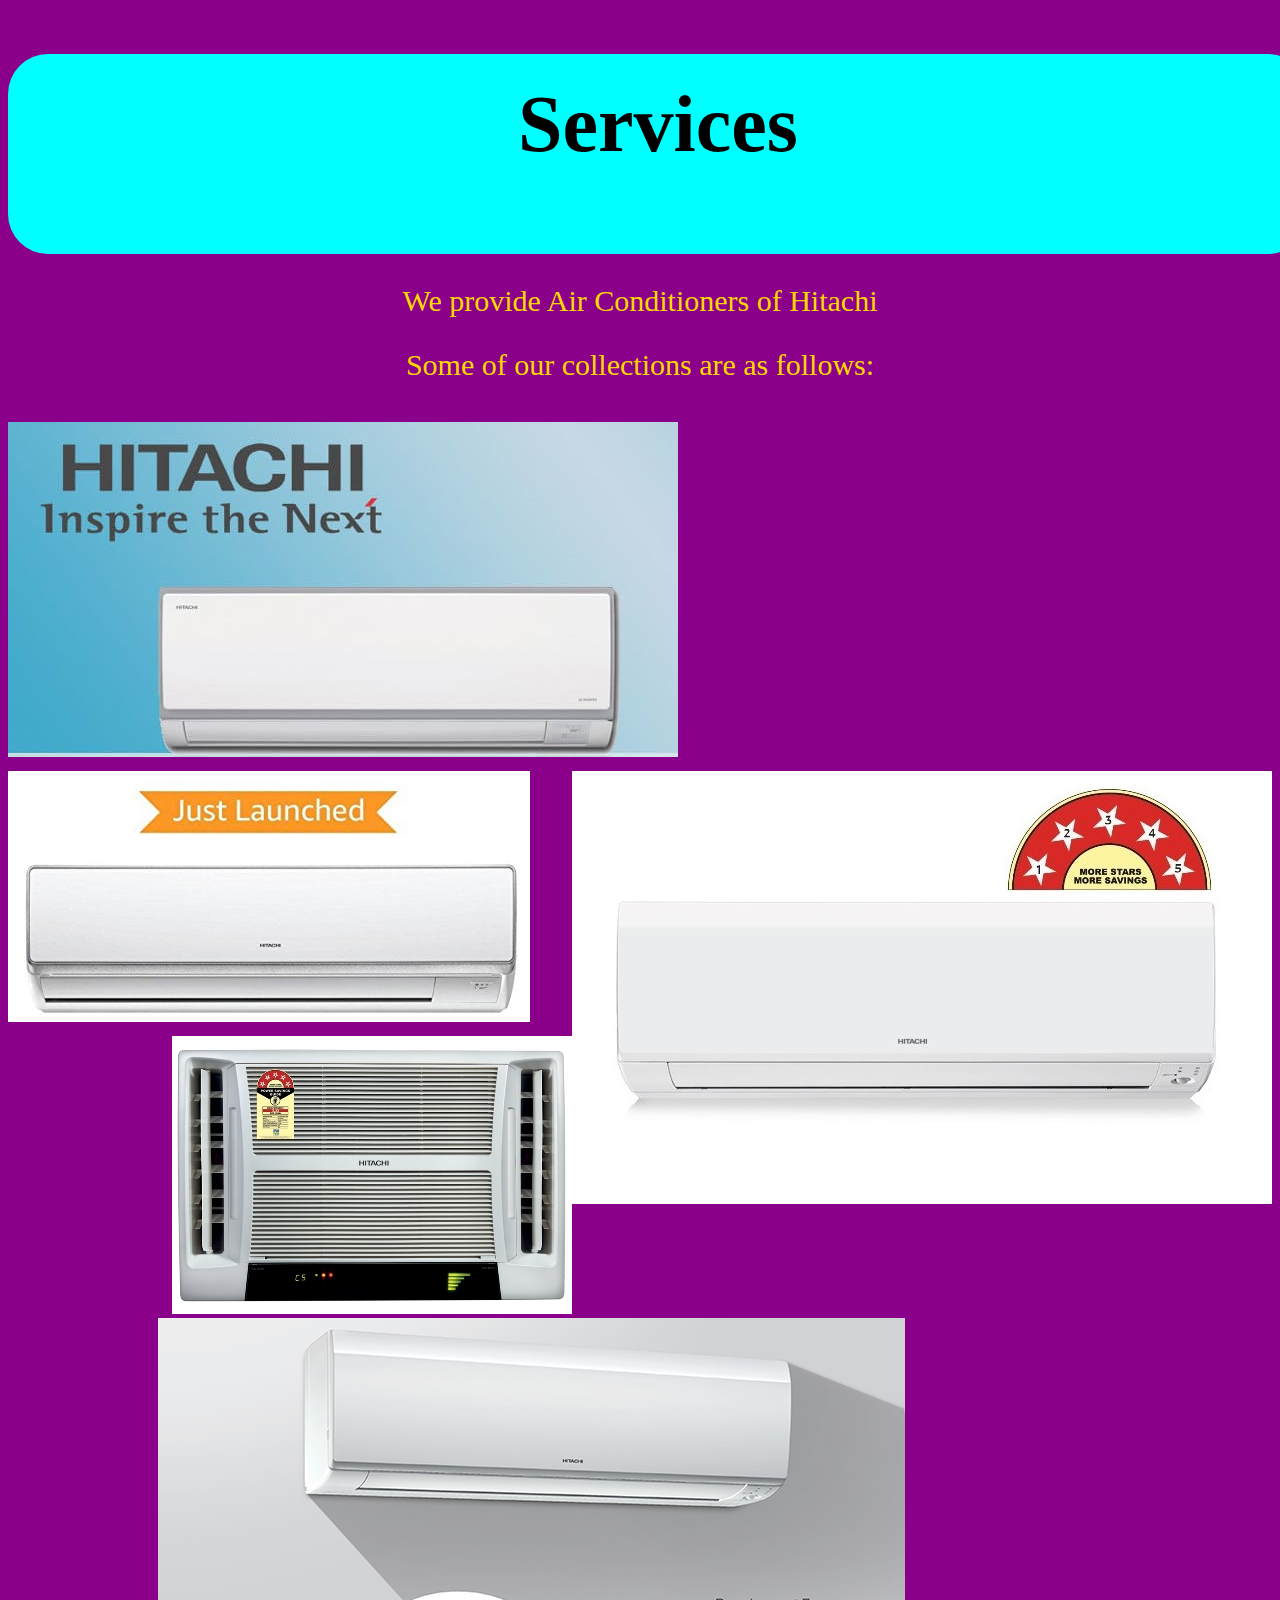
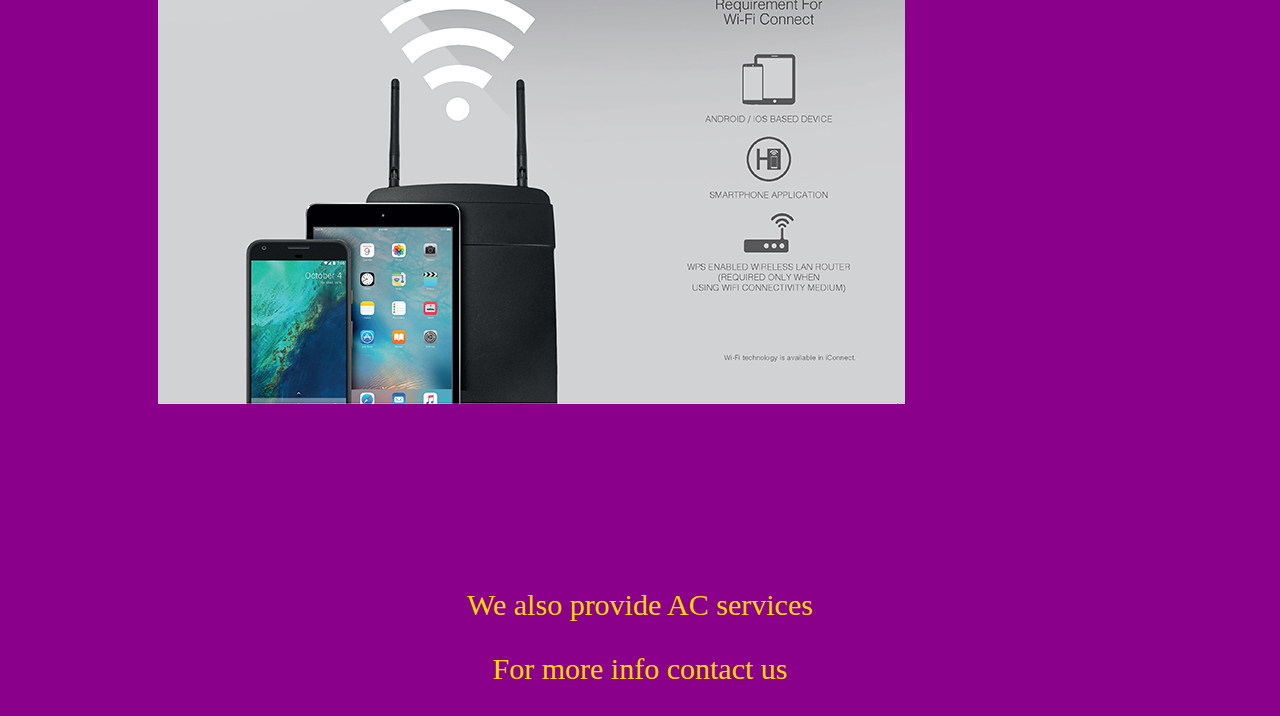
<file: Services.html>
<!doctype html>
<html>
<head>
<title>Services</title>
<meta charset="utf-8"> 
<meta name="viewport" content="width=device-width ,initial-scale=1.0,user-scalable=yes">
<link rel="stylesheet" href="style.css">
</head>
<body style= "background-color: darkmagenta">    
    <div id="services-heading">
    <h1>Services</h1>
    </div>
    <p style="font-size: 30px; font-style=cursive; color: gold; text-align: center">We provide Air Conditioners of Hitachi</p>
    <p style="font-size: 30px; font-style=cursive; color: gold; text-align: center">Some of our collections are as follows: </p>
    <div id="img1" style="float: left; margin-top: 10px"><img src="images/ac(inspire).jpg"></div>
    <div id="img2" style="float: right;  margin-top: 10px"><img src="images/ac1.jpg"></div>
    <div id="img3" style="float: left;  margin-top: 10px"><img src="images/ac(launched).jpg"></div>
    <div id="img4" style="float: right;  margin-top: 10px"><img src="images/ac(window).jpg"></div>
    <div id="img5" style="padding: 150px;  margin-top: 10px"><img src="images/ac(remote).jpg"></div>
    <p style="font-size: 30px; font-style=cursive; color: gold; text-align: center">We also provide AC services</p>
    <p style="font-size: 30px; font-style=cursive; color: gold; text-align: center">For more info contact us</p>
    
    
</body>
</html>
</file>
<file: style.css>
#container {
    width: 1100px;
    height: 155px;
    margin: 0 auto;
    border: 1px solid grey;
    border-radius: 40px;
    opacity: .75; 
    background-image: url("https://mitashi-sales-service-center.000webhostapp.com/img1.jpg");
}

#clock {
    margin: 10px 5px 3px 15px; 
    border-radius: 55px;
}

#menu {
    height: 35px;
    background: linear-gradient(#F8F594,#D5D533);
    border-radius: 40px;
}

ul {
    list-style: none;
}

#menu ul li {
    float: left;
    padding: 0 65px;
    height: 30px;
    border-right: 2px solid #5d12e7;
    border-right-style: dashed;
}
#menu ul li a{
    text-decoration: none;
    text-transform: uppercase;
    font-size: 26px;
    color: #5d12e7;
    line-height: 1.5;
    
    
}

#quote {
    margin: 10px;
    display: flex;
    justify-content: center;
    align-items: center;
    overflow: hidden; 
    background-color: pink;
    border-radius: 40px;
}
#quote img {
    flex-shrink: 0;
    width: 50%;
    min-height: 100%;
    padding: 5px;
    border-color: crimson;
}

#quote h2 {
    padding: 2px;
    margin: 10px;
    font-size: 40px;
    font-family: cursive;
}

#brand h1 {
    margin-top: 10px;
    margin-bottom: 0px; 
    font-size: 64px;
    font-weight:100px;
    font-family: normal;
   /* font-style: italic;*/
    color: black;
    text-decoration:overline;
    text-decoration-style: dashed;
    
    
}
.sidebar {
    height: 300px;
    width: 530px;
    border: 2px solid green;
}
#leftsidebar {
    float: left;
    border-radius: 40px;
    font-size: 25px;
    padding-left: 6px;
    background-color: pink;
    font-family: sans-serif;
}
#rightsidebar {
    float: right;
    background-image: url(https://mitashi-sales-service-center.000webhostapp.com/discount2.jpg);
    border-radius: 40px;
    background-repeat: no-repeat;
    margin-left: 15px;
}


.headings {
    height: 100px;
    width: 1050px;
    background-image: url(https://mitashi-sales-service-center.000webhostapp.com/img3.jpg);
    color: cyan;
    background-repeat: repeat;
    column-gap: normal;
    border-radius: 40px;
    font-size: 25px;
    font-family: cursive;
    margin-bottom: 30px;
    margin-top: 30px;
    padding-left: 50px;
    opacity: 0.90;
} 

#howitworks {
    height: 100px;
    width:1050ps;
    border-radius: 40px;
    font-size: 25px;
    margin-top: 355px;
    margin-bottom: 30px;
    background-image: url(https://mitashi-sales-service-center.000webhostapp.com/img3.jpg);
}

#leftsidebar2 {
    float: left;
    border-radius: 40px;
    font-size: 25px;
    padding-left: 6px;
    background-image: url(https://mitashi-sales-service-center.000webhostapp.com/howitworks.png);
    font-family: sans-serif;
}
#rightsidebar2 {
    float: right;
    font-size: 30px;
    border-radius: 40px;
    background-repeat: no-repeat;
    margin-left: 15px;
    background-color: pink;
}

#contact-form {
    height: 100px;
    width:1050ps;
    border-radius: 40px;
    font-size: 25px;
    margin-top: 355px;
    margin-bottom: 30px;
    background-image: url(https://mitashi-sales-service-center.000webhostapp.com/img3.jpg);

}

input[type=text], select, textarea {
    width: 100%;
    padding: 12px;
    border: 1px solid #ccc;
    border-radius: 4px;
    box-sizing: border-box;
    margin-top: 6px;
    margin-bottom: 16px;
    resize: vertical;
}

input[type=number], select, textarea {
    width: 100%;
    padding: 12px;
    border: 1px solid #ccc;
    border-radius: 4px;
    box-sizing: border-box;
    margin-top: 6px;
    margin-bottom: 16px;
    resize: vertical;
}

input[type=submit] {
    background-color: blueviolet;
    color: white;
    padding: 12px 20px;
    border: none;
    border-radius: 4px;
    cursor: pointer;
}

input[type=submit]:hover {
    background-color: darkblue;
}

.contact-form {
    border-radius: 5px;
    background-color: #f2f2f2;
    padding: 20px;
}

#map {
    height: 100px;
    width:1050ps;
    border-radius: 40px;
    font-size: 25px;
    margin-top: 30px;
    margin-bottom: 30px;
    background-image: url(https://mitashi-sales-service-center.000webhostapp.com/img3.jpg);
}

#leftsidebar3 {
    float: left;
    border-radius: 40px;
    font-size: 15px;
    text-align: center;
    font-family: sans-serif;
    background-color: pink;
}

#rightsidebar3 {
    float: right;
    font-size: 30px;
    border-radius: 40px;
    background-repeat: no-repeat;
    margin-left: 15px;
    background-image: url(https://mitashi-sales-service-center.000webhostapp.com/map2.jpg);

}

#aboutus-img {
    margin: 30px;
    width: 850px;
    height: 750px;
    border-radius: 50px;
}


#aboutus-content p {
  text-align: center;
  font-size: 35px;
  font-family: cursive;
    color: gold
}

#services-heading {
    height: 200px;
    width: 1300px;
    font-size: 40px;
    font-family: cursive;
    border-radius: 40px;
    background-color: aqua;
    background-image: url(https://mitashi-sales-service-center.000webhostapp.com/img2.jpg);
    text-align: center;
    font-weight: 100;
    }
#services-heading h1{
    padding-top: 25px;
}
</file>
